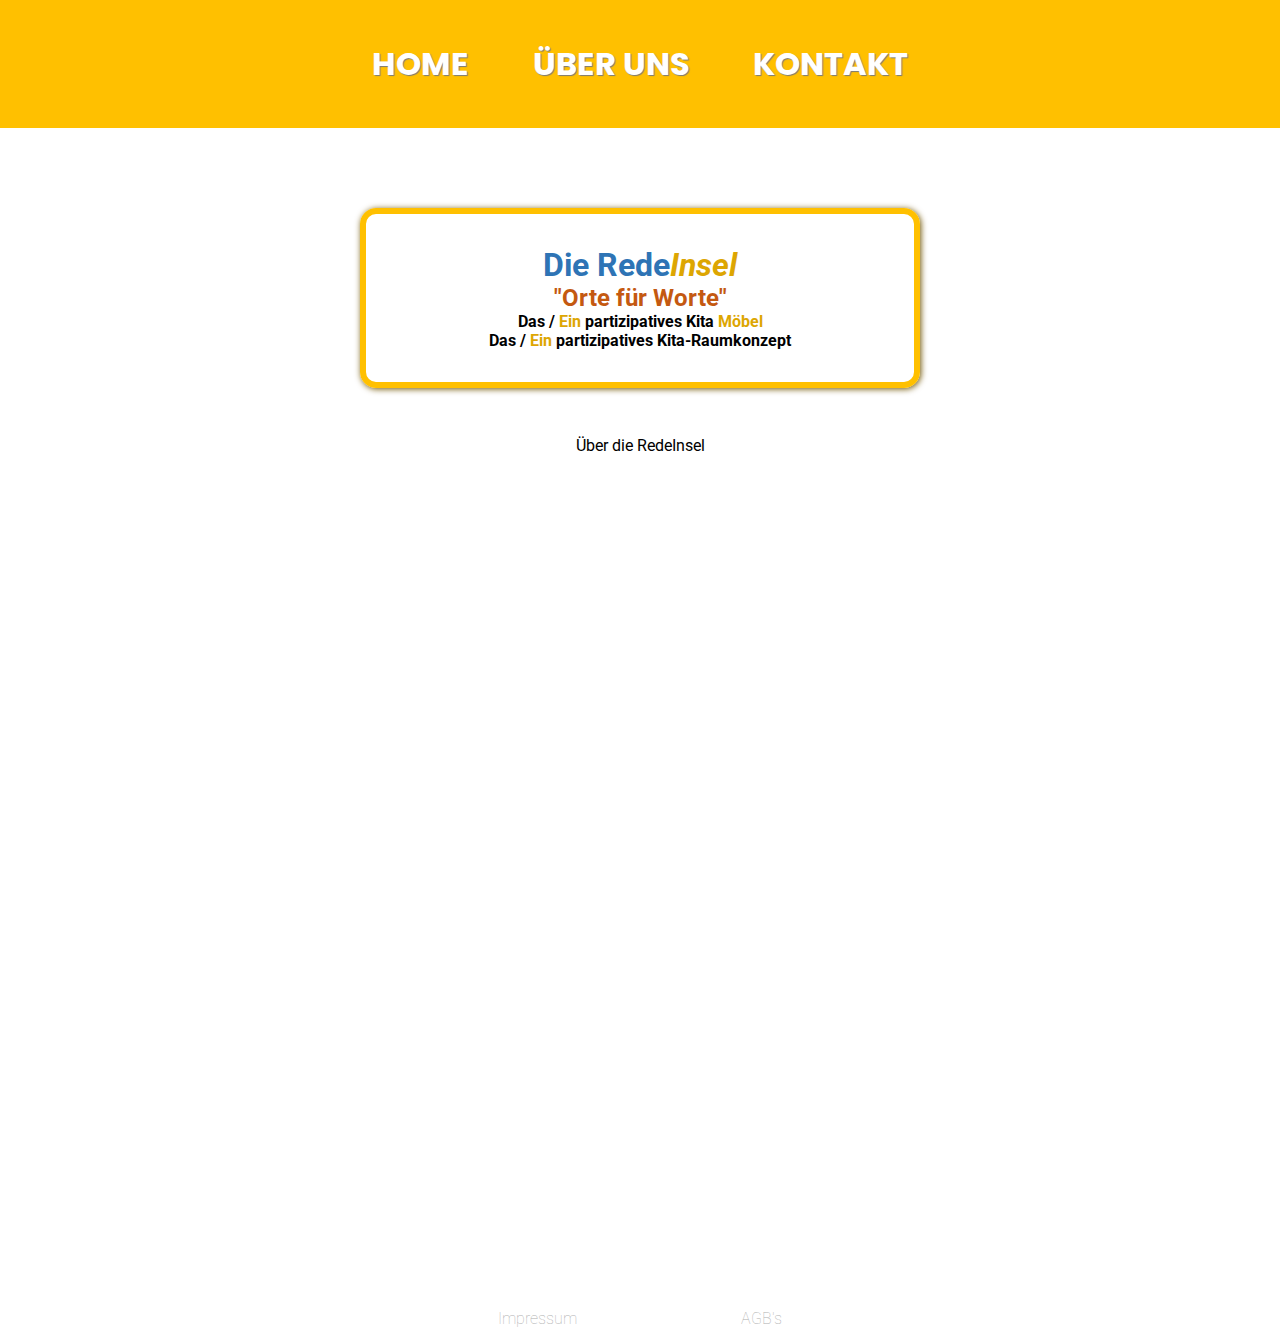
<file: public/about.html>
<!DOCTYPE html>
<html lang="en">
  <head>
    <meta charset="UTF-8" />
    <meta http-equiv="X-UA-Compatible" content="IE=edge" />
    <meta name="viewport" content="width=device-width, initial-scale=1.0" />
    <link rel="stylesheet" href="./styles/styles.css" />
    <title>RedeInsel</title>
  </head>
  <body>
    <nav>
      <section class="navbar">
        <ul>
          <li><a href="./index.html">HOME</a></li>
          <li><a href="./about.html">ÜBER UNS</a></li>
          <li><a href="./kontakt.html">KONTAKT</a></li>
        </ul>
      </section>
      <section class="burger">
        <button class="burger-menu">
          <svg viewBox="0 0 100 80" width="40" height="40">
            <rect width="100" height="10"></rect>
            <rect y="30" width="100" height="10"></rect>
            <rect y="60" width="100" height="10"></rect>
          </svg>
        </button>
      </section>
      <section class="overlay-nav">
        <section class="close-btn">
          <button type="button" class="overlay-nav-close-btn">
            <svg viewBox="0 0 100 100" width="50" height="50">
              <rect width="100" height="100" fill="var(--fill)" />
              <path
                d="M20,20 l60,60 m0,-60 l-60,60"
                fill="none"
                stroke="white"
                stroke-width="15"
              />
            </svg>
          </button>
        </section>
        <ul class="overlay-nav-linklist">
          <li class="overlay-nav-link"><a href="./index.html">HOME</a></li>
          <li class="overlay-nav-link"><a href="./about.html">ÜBER UNS</a></li>
          <li class="overlay-nav-link"><a href="./kontakt.html">KONTAKT</a></li>
        </ul>
      </section>
    </nav>
    <header class="header orange-border">
      <h1 class="blue">Die Rede<i class="orange">Insel</i></h1>
      <h2 class="red">"Orte für Worte"</h2>
      <p>
        <strong> Das / </strong><strong class="orange">Ein</strong>
        <strong>partizipatives Kita </strong
        ><strong class="orange">Möbel</strong> <br />
        <strong>Das / </strong><strong class="orange">Ein </strong
        ><strong>partizipatives Kita-Raumkonzept</strong>
      </p>
    </header>
    <main>
      <section class="page-container">
        <section class="content-wrapper">
          <section class="container">Über die RedeInsel</section>
        </section>
        <footer class="footer">
          <a href="./impressum.html">Impressum</a>
          <a href="./agbs.html">AGB's</a>
        </footer>
      </section>
    </main>

    <script src="./js/overlayNav.js"></script>
  </body>
</html>
</file>
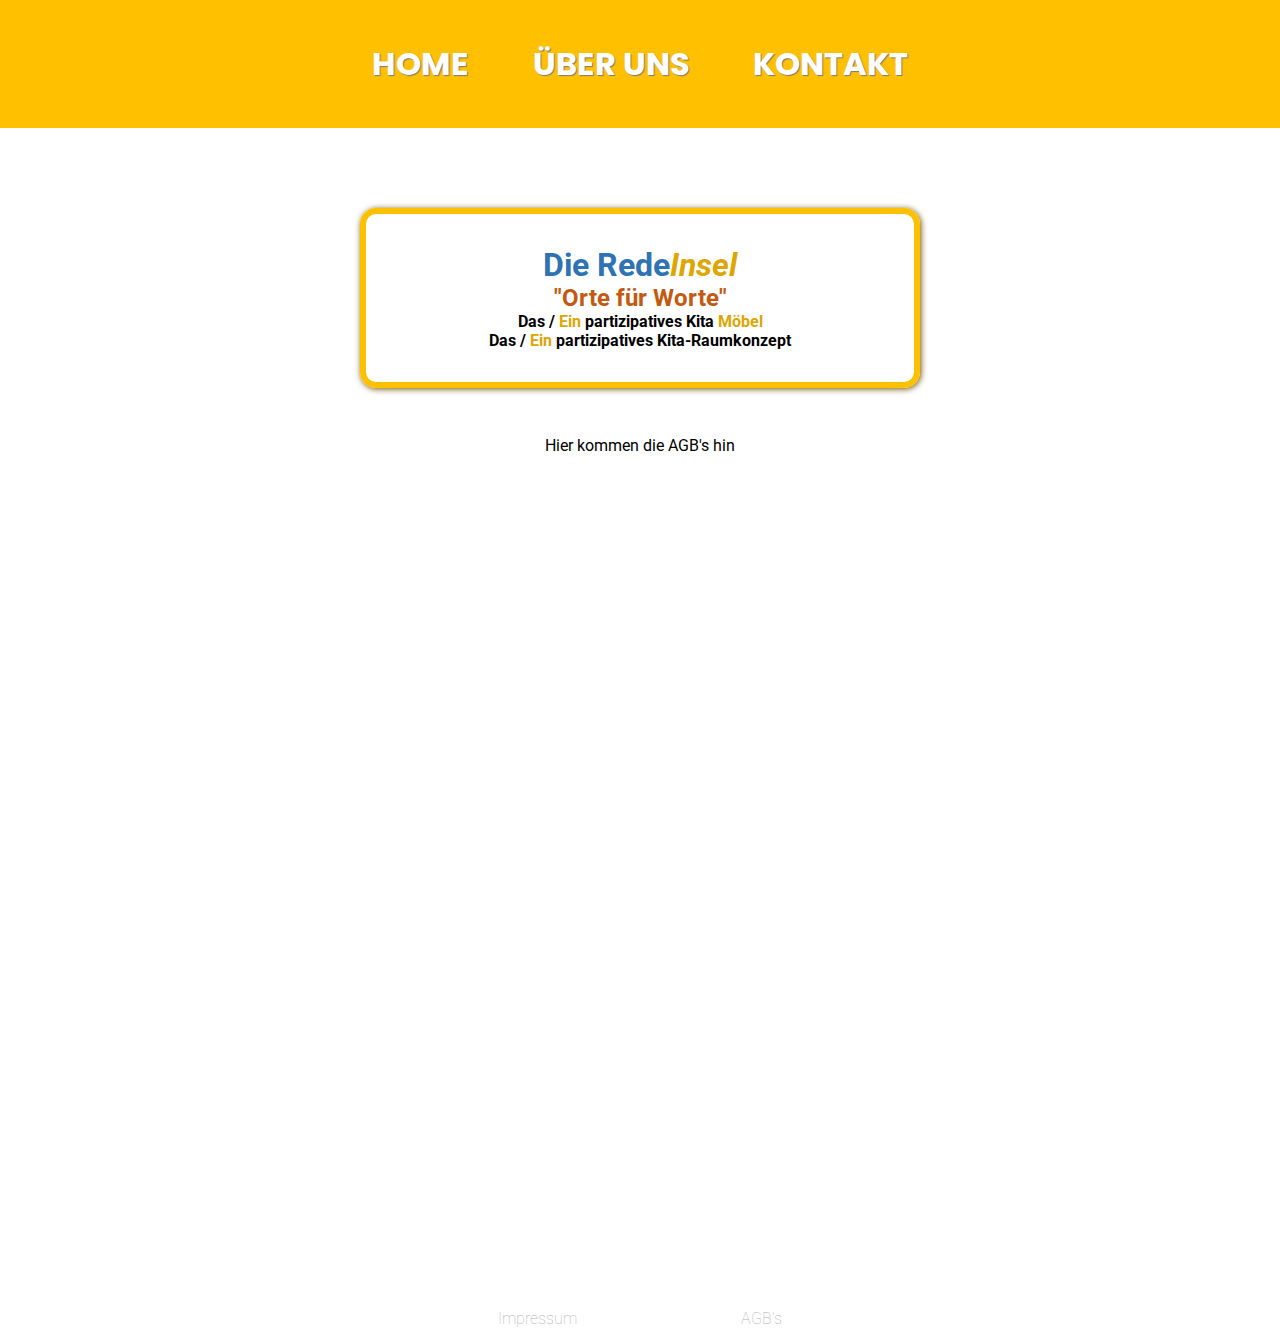
<file: public/agbs.html>
<!DOCTYPE html>
<html lang="en">
  <head>
    <meta charset="UTF-8" />
    <meta http-equiv="X-UA-Compatible" content="IE=edge" />
    <meta name="viewport" content="width=device-width, initial-scale=1.0" />
    <link rel="stylesheet" href="./styles/styles.css" />
    <title>RedeInsel</title>
  </head>
  <body>
    <nav>
      <section class="navbar">
        <ul>
          <li><a href="./index.html">HOME</a></li>
          <li><a href="./about.html">ÜBER UNS</a></li>
          <li><a href="./kontakt.html">KONTAKT</a></li>
        </ul>
      </section>
      <section class="burger">
        <button class="burger-menu">
          <svg viewBox="0 0 100 80" width="40" height="40">
            <rect width="100" height="10"></rect>
            <rect y="30" width="100" height="10"></rect>
            <rect y="60" width="100" height="10"></rect>
          </svg>
        </button>
      </section>
      <section class="overlay-nav">
        <section class="close-btn">
          <button type="button" class="overlay-nav-close-btn">
            <svg viewBox="0 0 100 100" width="50" height="50">
              <rect width="100" height="100" fill="var(--fill)" />
              <path
                d="M20,20 l60,60 m0,-60 l-60,60"
                fill="none"
                stroke="white"
                stroke-width="15"
              />
            </svg>
          </button>
        </section>
        <ul class="overlay-nav-linklist">
          <li class="overlay-nav-link"><a href="./index.html">HOME</a></li>
          <li class="overlay-nav-link"><a href="./about.html">ÜBER UNS</a></li>
          <li class="overlay-nav-link"><a href="./kontakt.html">KONTAKT</a></li>
        </ul>
      </section>
    </nav>
    <header class="header orange-border">
      <h1 class="blue">Die Rede<i class="orange">Insel</i></h1>
      <h2 class="red">"Orte für Worte"</h2>
      <p>
        <strong> Das / </strong><strong class="orange">Ein</strong>
        <strong>partizipatives Kita </strong
        ><strong class="orange">Möbel</strong> <br />
        <strong>Das / </strong><strong class="orange">Ein </strong
        ><strong>partizipatives Kita-Raumkonzept</strong>
      </p>
    </header>
    <main>
      <section class="page-container">
        <section class="content-wrapper">
          <section class="container">Hier kommen die AGB's hin</section>
        </section>
        <footer class="footer">
          <a href="./impressum.html">Impressum</a>
          <a href="./agbs.html">AGB's</a>
        </footer>
      </section>
    </main>
    <script src="./js/overlayNav.js"></script>
  </body>
</html>
</file>
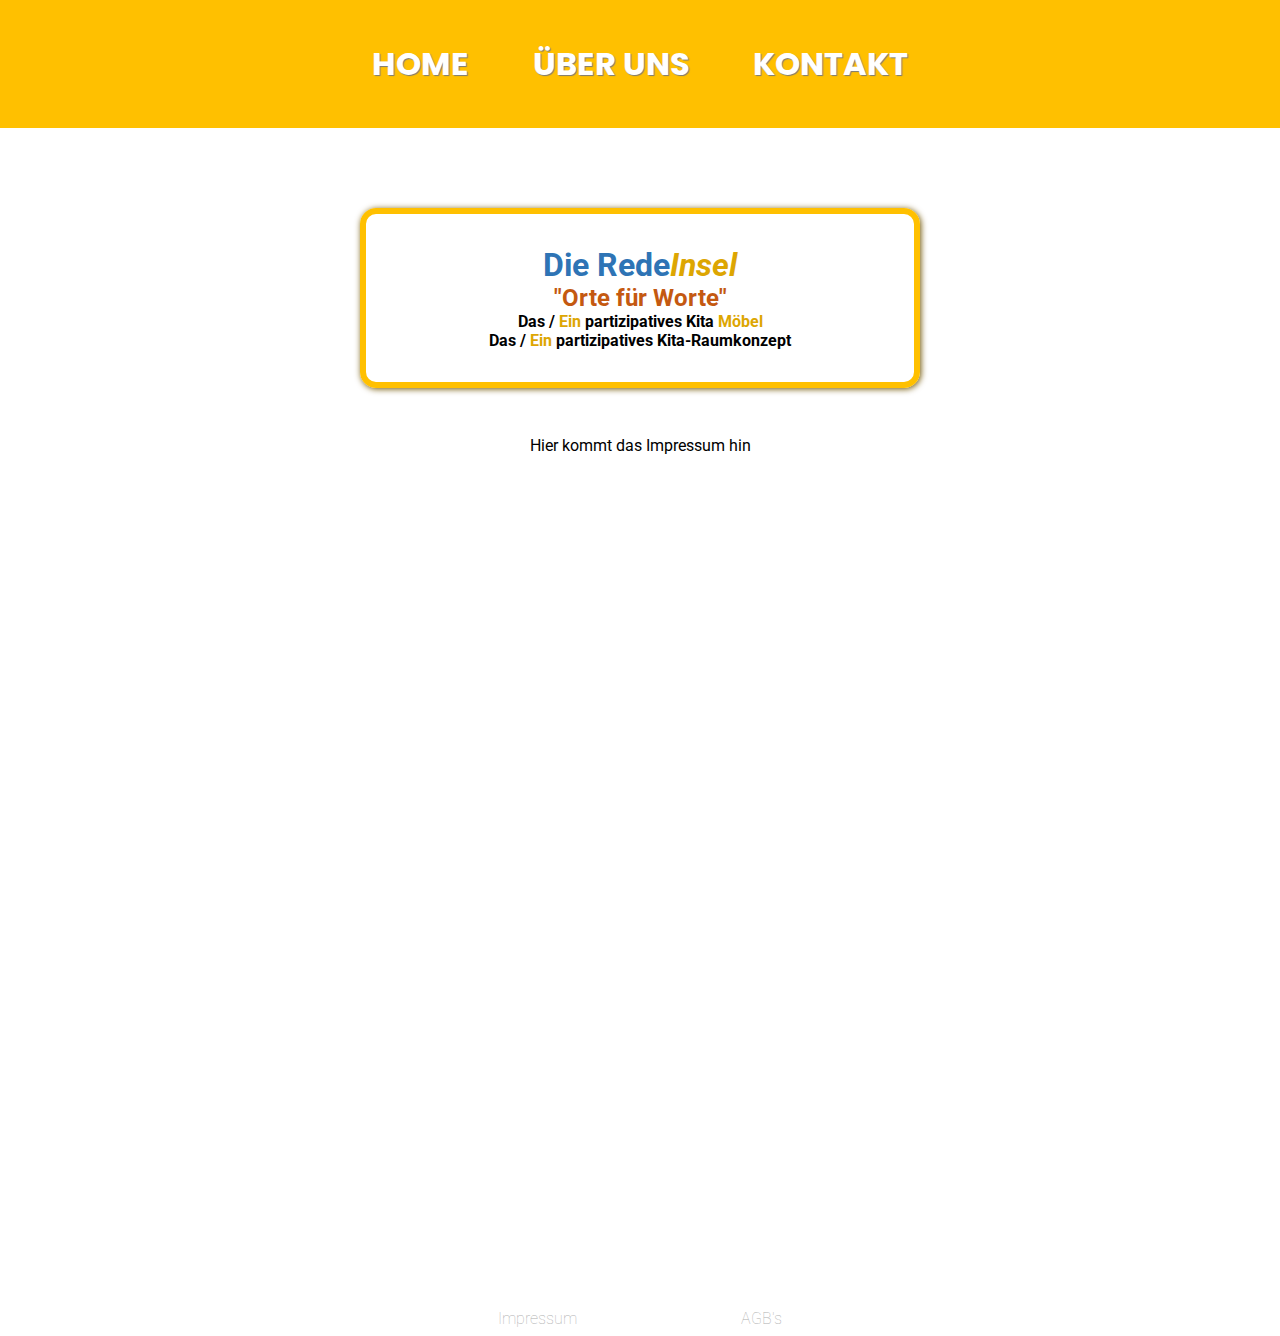
<file: public/impressum.html>
<!DOCTYPE html>
<html lang="en">
  <head>
    <meta charset="UTF-8" />
    <meta http-equiv="X-UA-Compatible" content="IE=edge" />
    <meta name="viewport" content="width=device-width, initial-scale=1.0" />
    <link rel="stylesheet" href="./styles/styles.css" />
    <title>RedeInsel</title>
  </head>
  <body>
    <nav>
      <section class="navbar">
        <ul>
          <li><a href="./index.html">HOME</a></li>
          <li><a href="./about.html">ÜBER UNS</a></li>
          <li><a href="./kontakt.html">KONTAKT</a></li>
        </ul>
      </section>
      <section class="burger">
        <button class="burger-menu">
          <svg viewBox="0 0 100 80" width="40" height="40">
            <rect width="100" height="10"></rect>
            <rect y="30" width="100" height="10"></rect>
            <rect y="60" width="100" height="10"></rect>
          </svg>
        </button>
      </section>
      <section class="overlay-nav">
        <section class="close-btn">
          <button type="button" class="overlay-nav-close-btn">
            <svg viewBox="0 0 100 100" width="50" height="50">
              <rect width="100" height="100" fill="var(--fill)" />
              <path
                d="M20,20 l60,60 m0,-60 l-60,60"
                fill="none"
                stroke="white"
                stroke-width="15"
              />
            </svg>
          </button>
        </section>
        <ul class="overlay-nav-linklist">
          <li class="overlay-nav-link"><a href="./index.html">HOME</a></li>
          <li class="overlay-nav-link"><a href="./about.html">ÜBER UNS</a></li>
          <li class="overlay-nav-link"><a href="./kontakt.html">KONTAKT</a></li>
        </ul>
      </section>
    </nav>
    <header class="header orange-border">
      <h1 class="blue">Die Rede<i class="orange">Insel</i></h1>
      <h2 class="red">"Orte für Worte"</h2>
      <p>
        <strong> Das / </strong><strong class="orange">Ein</strong>
        <strong>partizipatives Kita </strong
        ><strong class="orange">Möbel</strong> <br />
        <strong>Das / </strong><strong class="orange">Ein </strong
        ><strong>partizipatives Kita-Raumkonzept</strong>
      </p>
    </header>
    <main>
      <section class="page-container">
        <section class="content-wrapper">
          <section class="container">Hier kommt das Impressum hin</section>
        </section>
        <footer class="footer">
          <a href="./impressum.html">Impressum</a>
          <a href="./agbs.html">AGB's</a>
        </footer>
      </section>
    </main>
    <script src="./js/overlayNav.js"></script>
  </body>
</html>
</file>
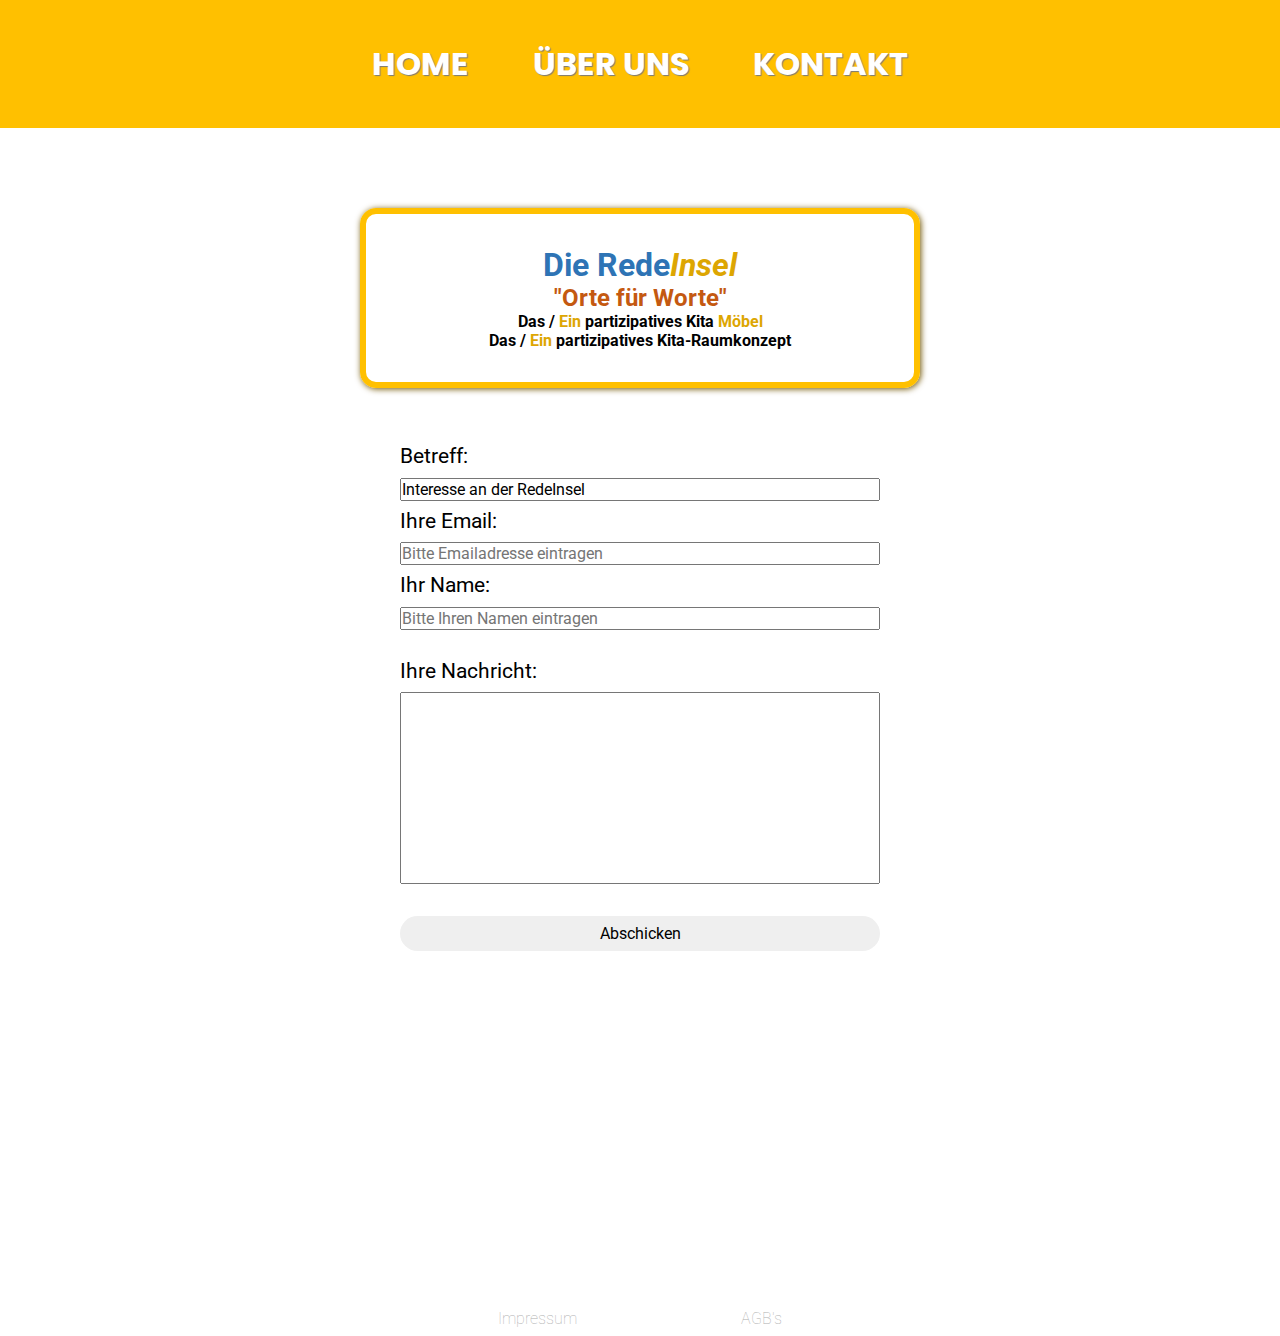
<file: public/kontakt.html>
<!DOCTYPE html>
<html lang="en">
  <head>
    <meta charset="UTF-8" />
    <meta http-equiv="X-UA-Compatible" content="IE=edge" />
    <meta name="viewport" content="width=device-width, initial-scale=1.0" />
    <link rel="stylesheet" href="./styles/styles.css" />
    <title>RedeInsel</title>
  </head>
  <body>
    <nav>
      <section class="navbar">
        <ul>
          <li><a href="./index.html">HOME</a></li>
          <li><a href="./about.html">ÜBER UNS</a></li>
          <li><a href="./kontakt.html">KONTAKT</a></li>
        </ul>
      </section>
      <section class="burger">
        <button class="burger-menu">
          <svg viewBox="0 0 100 80" width="40" height="40">
            <rect width="100" height="10"></rect>
            <rect y="30" width="100" height="10"></rect>
            <rect y="60" width="100" height="10"></rect>
          </svg>
        </button>
      </section>
      <section class="overlay-nav">
        <section class="close-btn">
          <button type="button" class="overlay-nav-close-btn">
            <svg viewBox="0 0 100 100" width="50" height="50">
              <rect width="100" height="100" fill="var(--fill)" />
              <path
                d="M20,20 l60,60 m0,-60 l-60,60"
                fill="none"
                stroke="white"
                stroke-width="15"
              />
            </svg>
          </button>
        </section>
        <ul class="overlay-nav-linklist">
          <li class="overlay-nav-link"><a href="./index.html">HOME</a></li>
          <li class="overlay-nav-link"><a href="./about.html">ÜBER UNS</a></li>
          <li class="overlay-nav-link"><a href="./kontakt.html">KONTAKT</a></li>
        </ul>
      </section>
    </nav>
    <header class="header orange-border">
      <h1 class="blue">Die Rede<i class="orange">Insel</i></h1>
      <h2 class="red">"Orte für Worte"</h2>
      <p>
        <strong> Das / </strong><strong class="orange">Ein</strong>
        <strong>partizipatives Kita </strong
        ><strong class="orange">Möbel</strong> <br />
        <strong>Das / </strong><strong class="orange">Ein </strong
        ><strong>partizipatives Kita-Raumkonzept</strong>
      </p>
    </header>
    <main>
      <section class="page-container">
        <section class="content-wrapper">
          <p class="warnung"></p>
          <section id="kontaktformular">
            <form onsubmit="return false">
              <section id="inner">
                <section id="kontaktheader">
                  <label for="betreff">Betreff:</label
                  ><input
                    type="text"
                    name="betreff"
                    value="Interesse an der RedeInsel"
                    required
                  />
                </section>
                <section id="kontaktheader">
                  <label for="email"></label>Ihre Email:<input
                    type="email"
                    name="email"
                    placeholder="Bitte Emailadresse eintragen"
                    required
                  />
                </section>
                <section id="kontaktheader">
                  <label for="name"></label>Ihr Name:<input
                    type="text"
                    name="name"
                    placeholder="Bitte Ihren Namen eintragen"
                    required
                  />
                </section>
                <section id="kontaktheader">
                  <label for="nachricht" id="nachricht-label"
                    >Ihre Nachricht:</label
                  >
                  <textarea
                    name="nachricht"
                    id="nachricht"
                    cols="30"
                    rows="10"
                    required
                  ></textarea>
                </section>

                <button id="send-message">Abschicken</button>
              </section>
            </form>
          </section>
        </section>
        <footer class="footer">
          <a href="./impressum.html">Impressum</a>
          <a href="./agbs.html">AGB's</a>
        </footer>
      </section>
    </main>

    <script src="./js/kontaktformular.js"></script>
    <script src="./js/overlayNav.js"></script>
    <script src="https://smtpjs.com/v3/smtp.js"></script>
  </body>
</html>
</file>
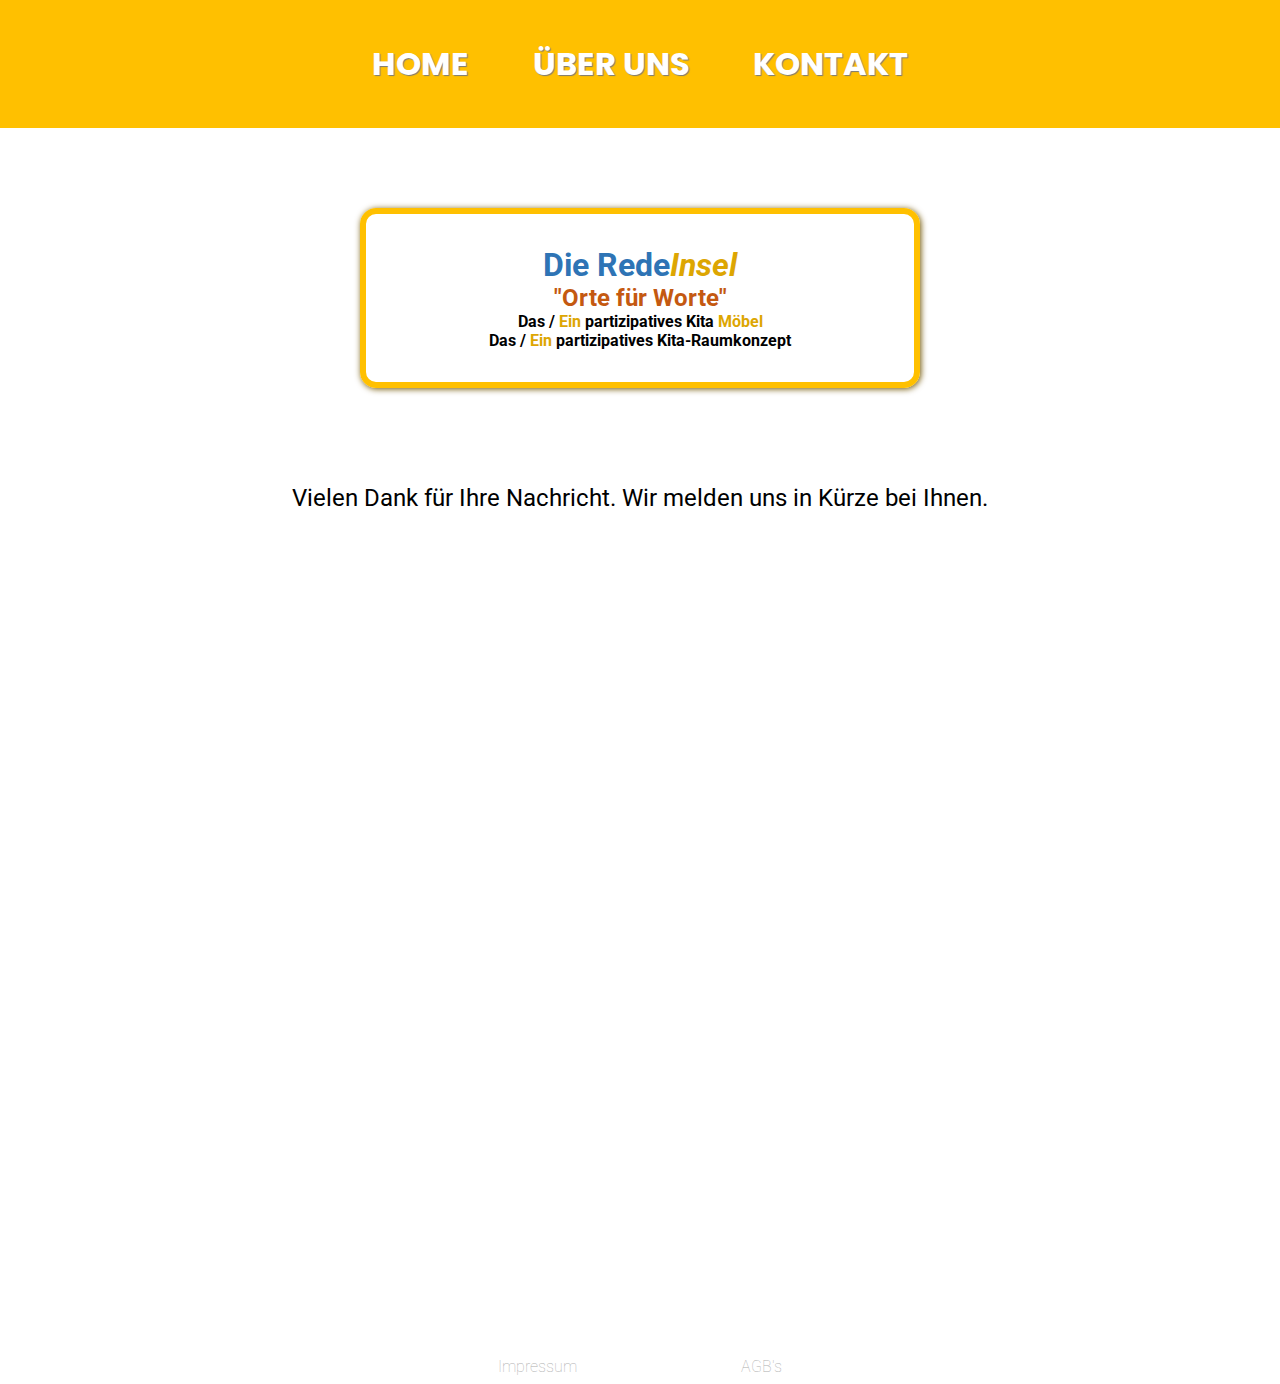
<file: public/thanks.html>
<!DOCTYPE html>
<html lang="en">
  <head>
    <meta charset="UTF-8" />
    <meta http-equiv="X-UA-Compatible" content="IE=edge" />
    <meta name="viewport" content="width=device-width, initial-scale=1.0" />
    <link rel="stylesheet" href="./styles/styles.css" />
    <title>RedeInsel</title>
  </head>
  <body>
    <nav>
      <section class="navbar">
        <ul>
          <li><a href="./index.html">HOME</a></li>
          <li><a href="./about.html">ÜBER UNS</a></li>
          <li><a href="./kontakt.html">KONTAKT</a></li>
        </ul>
      </section>
      <section class="burger">
        <button class="burger-menu">
          <svg viewBox="0 0 100 80" width="40" height="40">
            <rect width="100" height="10"></rect>
            <rect y="30" width="100" height="10"></rect>
            <rect y="60" width="100" height="10"></rect>
          </svg>
        </button>
      </section>
      <section class="overlay-nav">
        <section class="close-btn">
          <button type="button" class="overlay-nav-close-btn">
            <svg viewBox="0 0 100 100" width="50" height="50">
              <rect width="100" height="100" fill="var(--fill)" />
              <path
                d="M20,20 l60,60 m0,-60 l-60,60"
                fill="none"
                stroke="white"
                stroke-width="15"
              />
            </svg>
          </button>
        </section>
        <ul class="overlay-nav-linklist">
          <li class="overlay-nav-link"><a href="./index.html">HOME</a></li>
          <li class="overlay-nav-link"><a href="./about.html">ÜBER UNS</a></li>
          <li class="overlay-nav-link"><a href="./kontakt.html">KONTAKT</a></li>
        </ul>
      </section>
    </nav>
    <header class="header orange-border">
      <h1 class="blue">Die Rede<i class="orange">Insel</i></h1>
      <h2 class="red">"Orte für Worte"</h2>
      <p>
        <strong> Das / </strong><strong class="orange">Ein</strong>
        <strong>partizipatives Kita </strong
        ><strong class="orange">Möbel</strong> <br />
        <strong>Das / </strong><strong class="orange">Ein </strong
        ><strong>partizipatives Kita-Raumkonzept</strong>
      </p>
    </header>
    <main>
      <section class="page-container">
        <section class="content-wrapper">
          <section class="container nachricht-bestaetigung">
            Vielen Dank für Ihre Nachricht. Wir melden uns in Kürze bei Ihnen.
          </section>
        </section>
        <footer class="footer">
          <a href="./impressum.html">Impressum</a>
          <a href="./agbs.html">AGB's</a>
        </footer>
      </section>
    </main>
    <script src="./js/overlayNav.js"></script>
  </body>
</html>
</file>
<file: public/styles/styles.css>
@import url("https://fonts.googleapis.com/css2?family=Roboto:ital,wght@0,300;0,400;0,500;0,700;1,300;1,400;1,500;1,700&display=swap");
@import url("https://fonts.googleapis.com/css2?family=Poppins:wght@600;700&family=Roboto:ital,wght@0,300;0,400;0,500;0,700;1,300;1,400;1,500;1,700&display=swap");

* {
  margin: 0;
  padding: 0;
  box-sizing: border-box;
  font-family: "Roboto", sans-serif;
}

.page-container {
  position: relative;
  min-height: 100vh;
}

li {
  list-style: none;
}

a {
  text-decoration: none;
  cursor: pointer;
  color: white;
  font-size: 2rem;
  font-family: "Poppins", serif;
  text-shadow: 1px 1px 1px rgb(122, 122, 122);
}

a:hover,
a:focus {
  color: rgb(255, 211, 78);
  outline: none;
}

.nav {
  margin-bottom: 1.5em;
}

.navbar {
  display: flex;
  align-items: center;
  font-weight: 700;
  background-color: rgb(255, 192, 0);
}

ul {
  font-size: 1.25rem;
  margin: 2em auto;
  display: flex;
  justify-content: space-around;
  align-items: center;
  width: 30em;
}

h3 {
  margin-bottom: 0.5em;
}

h1,
h2,
h3,
h4 {
  text-align: center;
}

.red {
  color: rgb(196, 89, 17);
}

.blue {
  color: rgb(46, 116, 181);
}

.orange {
  color: rgb(221, 166, 2);
}

.logo {
  position: absolute;
  left: 3%;
  /* padding: 0.5em;
  box-shadow: 1px 1px 6px rgb(112, 84, 0);
  background-color: rgb(250, 203, 64); */
}

.header {
  margin: 5em auto 3em auto;
  padding: 2em 0;
  text-align: center;
  width: 35em;
}

.header-text {
  text-align: left;
  margin-top: 2em;
  padding: 0 2em;
}

.orange-border {
  border: 6px solid rgb(255, 192, 0);
  border-radius: 1em;
  /* width: 24em; */
  box-shadow: 1px 1px 6px rgb(112, 84, 0);
}

.content-wrapper {
  padding-bottom: 3em;
}

.container {
  margin: auto;
  display: flex;
  justify-content: center;
  align-items: center;
  flex-wrap: wrap;
  /* border: 2px solid red; */
  max-width: 1800px;
}

.dimension {
  width: 35em;
  margin: 1em auto;
}

.inner-text {
  padding: 2em;
  line-height: 1.5;
}

.underline-text {
  margin-top: 1.3em;
  line-height: 0.7;
}

.underline-text-ls {
  letter-spacing: 1px;
}

.underline-text-last {
  text-align: center;
  margin-top: 1em;
}

.container-btm {
  margin-top: 3em;
  width: 35em;
}

.container-btm-text-center {
  text-align: center;
}

.quote {
  width: 100%;
  margin-top: 3em;
  padding: 2em 0;
  background-color: rgb(255, 192, 0);
  height: auto;
  color: white;
  text-align: center;
}

.quote-text {
  margin: auto;
  font-size: 2rem;
  font-weight: 600;
  width: 55ch;
}

.quote-author {
  margin-top: 1em;
}

/** GALLERY */

.bilder-slider-frame {
  display: flex;
  flex-direction: column;
}

.bilder {
  position: relative;
  width: 110em;
  max-width: 1800px;
  border: 6px solid rgb(255, 192, 0);
  border-radius: 1em;
  overflow: hidden;
  display: flex;
  flex-wrap: nowrap;
  margin: 3em auto 2em auto;
  box-shadow: 1px 1px 6px rgb(112, 84, 0);
}

img {
  width: 33.3333333333%;
  margin: 0;
  padding: 0;
  cursor: pointer;
}

.slider-next,
.slider-prev {
  position: absolute;
  margin: 0 auto 2em auto;
  background-color: transparent;
  border: none;
  cursor: pointer;
  z-index: 1;
  -webkit-filter: drop-shadow(2px 1px 1px rgba(0, 0, 0, 0.7));
  filter: drop-shadow(2px 1px 1px rgba(0, 0, 0, 0.7));
  width: 5%;
  height: 30%;
}

.slider-next {
  top: 40%;
  right: 0%;
}

.slider-prev {
  top: 40%;
  left: 0%;
}

#gallery-fullview {
  display: none;
  position: fixed;
  top: 0;
  left: 0;
  width: 100vw;
  height: 100vh;
  padding: 5vh 5vw 8vh 5vw;
  background-color: #0008;
  box-sizing: border-box;
  z-index: 2;
}

#gallery-fullview.visible {
  display: block;
}

#gallery-fullview figure {
  border: thin solid #aaa;
  margin: 0;
  box-sizing: border-box;
  width: 100%;
  height: 100%;
  background: #ccccccaa;
}

#gallery-fullview img {
  display: block;
  margin: auto;
  width: 100%;
  height: 100%;
  object-fit: contain;
}

#gallery-fullview figcaption {
  font-style: italic;
  text-align: center;
  background-color: white;
}

#gallery-fullview button {
  position: absolute;
  width: 2rem;
  height: 2rem;
  cursor: pointer;
  border: 0;
  font: 0/0 a;
  text-shadow: none;
  background: transparent no-repeat center;
  color: transparent;
  --fill: none;
  --stroke: white;
}

#gallery-fullview button[value="close"] {
  top: 0;
  left: 0;
}

#gallery-fullview button[value="close"]:hover,
#gallery-fullview button[value="close"]:focus {
  --fill: rgb(194, 194, 194);
  outline: none;
}

#gallery-fullview button[value="prev"],
#gallery-fullview button[value="next"] {
  top: 0rem;
  width: 8rem;
  height: calc(100% - 6rem);
  -webkit-filter: drop-shadow(2px 1px 1px rgba(0, 0, 0, 0.7));
  filter: drop-shadow(2px 1px 1px rgba(0, 0, 0, 0.7));
}

#gallery-fullview button[value="prev"] {
  left: 5vw;
}

#gallery-fullview button[value="prev"]:hover,
#gallery-fullview button[value="prev"]:focus {
  --stroke: rgb(255, 192, 0);
  outline: none;
}

#gallery-fullview button[value="next"] {
  right: calc(5vw + 2.5rem);
}

#gallery-fullview button[value="next"]:hover,
#gallery-fullview button[value="next"]:focus {
  --stroke: rgb(255, 192, 0);
  outline: none;
}

/** GALLERY END*/

/** KONTAKTFORMULAR */

#kontaktformular {
  width: 30em;
  height: 30em;
  margin: 2em auto;
  display: flex;
  justify-content: center;
  /* align-items: flex-start; */
  line-height: 2;
  /* border: 2px solid red; */
  font-size: 1.3rem;
}

#kontaktheader {
  display: flex;
  flex-direction: column;
}

input,
textarea {
  width: 30em;
  font-size: 1rem;
  resize: none;
}

input:focus,
textarea:focus,
#sendmessage:focus {
  border: 3px solid rgb(240, 180, 1);
  outline: none;
}

#nachricht-label {
  margin-top: 1em;
}

#send-message {
  width: 30em;
  margin: 2em auto;
  padding: 0.5em;
  border-radius: 30px;
  border: none;
  cursor: pointer;
  font-size: 1rem;
}

.nachricht-bestaetigung {
  margin-top: 4em;
  font-size: 1.5em;
}

.warnung {
  display: none;
  text-align: center;
  color: red;
}

.footer {
  position: absolute;
  bottom: 0;
  width: 100%;
  text-align: center;
  padding-bottom: 0.5em;
}

.footer > a {
  font-family: "Roboto", sans-serif;
  color: rgb(175, 175, 175);
  text-shadow: none;
  font-size: 1rem;
  font-weight: lighter;
  margin: 0 5em;
}

/** KONTAKTFORMULAR END*/

/** OVERLAY NAV */

.burger {
  display: none;
}

.burger-menu {
  border: none;
  background-color: transparent;
  cursor: pointer;
  position: absolute;
  top: 20%;
  left: 5%;
  fill: white;
  -webkit-filter: drop-shadow(1px 1px 1px rgba(0, 0, 0, 0.7));
  filter: drop-shadow(1px 1px 1px rgba(0, 0, 0, 0.7));
}

.overlay-nav {
  position: absolute;
  display: none;
  top: 0;
  left: 0;
  z-index: 3;
  background-color: #333333aa;
  overflow: hidden;
  color: white;
  overflow-y: scroll;
}

.overlay-nav-linklist {
  flex-direction: column;
  align-items: center;
  justify-content: center;
  width: 100vw;
  height: 100vh;
}

.overlay-nav-link {
  margin: 2em auto;
}

.overlay-nav-link:first-child {
  margin-top: 0;
}
.overlay-nav-link a {
  color: white;
  text-shadow: 1px 1px 6px rgb(34, 32, 28);
}

.close-btn {
  position: absolute;
  top: 2%;
  left: 1.5%;
}

.overlay-nav-close-btn {
  position: absolute;
  width: 2rem;
  height: 2rem;
  cursor: pointer;
  border: 0;
  font: 0/0 a;
  text-shadow: none;
  background: transparent no-repeat center;
  color: transparent;
  --fill: none;
  --stroke: white;
}

/** OVERLAY NAV END */

/** MEDIA QUERIES */

@media screen and (max-width: 1800px) {
  .bilder-slider-frame,
  .bilder {
    width: 80vw;
  }

  .slider-next,
  .slider-prev {
    font-size: 1.2rem;
  }
}

@media screen and (max-width: 1000px) {
  .navbar {
    display: none;
  }

  .burger {
    display: block;
    position: absolute;
    top: 0;
    left: 0;
    width: 100vw;
    height: 10vh;
    background-color: rgb(255, 192, 0);
  }

  .page-container {
    max-width: 100vw;
    overflow-x: hidden;
  }

  .container,
  .content-wrapper {
    width: 100vw;
    margin: auto;
  }

  #gallery-fullview button[value="prev"],
  #gallery-fullview button[value="next"] {
    width: 10%;
    height: 20%;
    top: 37%;
  }

  #gallery-fullview button[value="prev"] {
    left: 6%;
  }

  #gallery-fullview button[value="next"] {
    right: 6%;
  }

  .header,
  .dimension {
    width: 80vw;
    margin: 2em auto;
  }

  .header {
    margin-top: 12em;
  }

  .underline-text {
    font-size: 0.8rem;
    line-height: 0.8;
  }

  .quote {
    margin: 5em auto;
  }

  .quote-text {
    font-size: 1.1rem;
    width: 30ch;
    text-align: center;
  }

  #kontaktformular {
    width: 80vw;
    overflow-x: hidden;
  }

  input,
  textarea,
  #send-message {
    width: 80vw;
  }

  .nachricht-bestaetigung {
    font-size: 1.2rem;
    width: 30ch;
    text-align: center;
  }
}

@media screen and (max-width: 600px) {
  .header {
    margin-top: 8em;
  }
}
</file>
